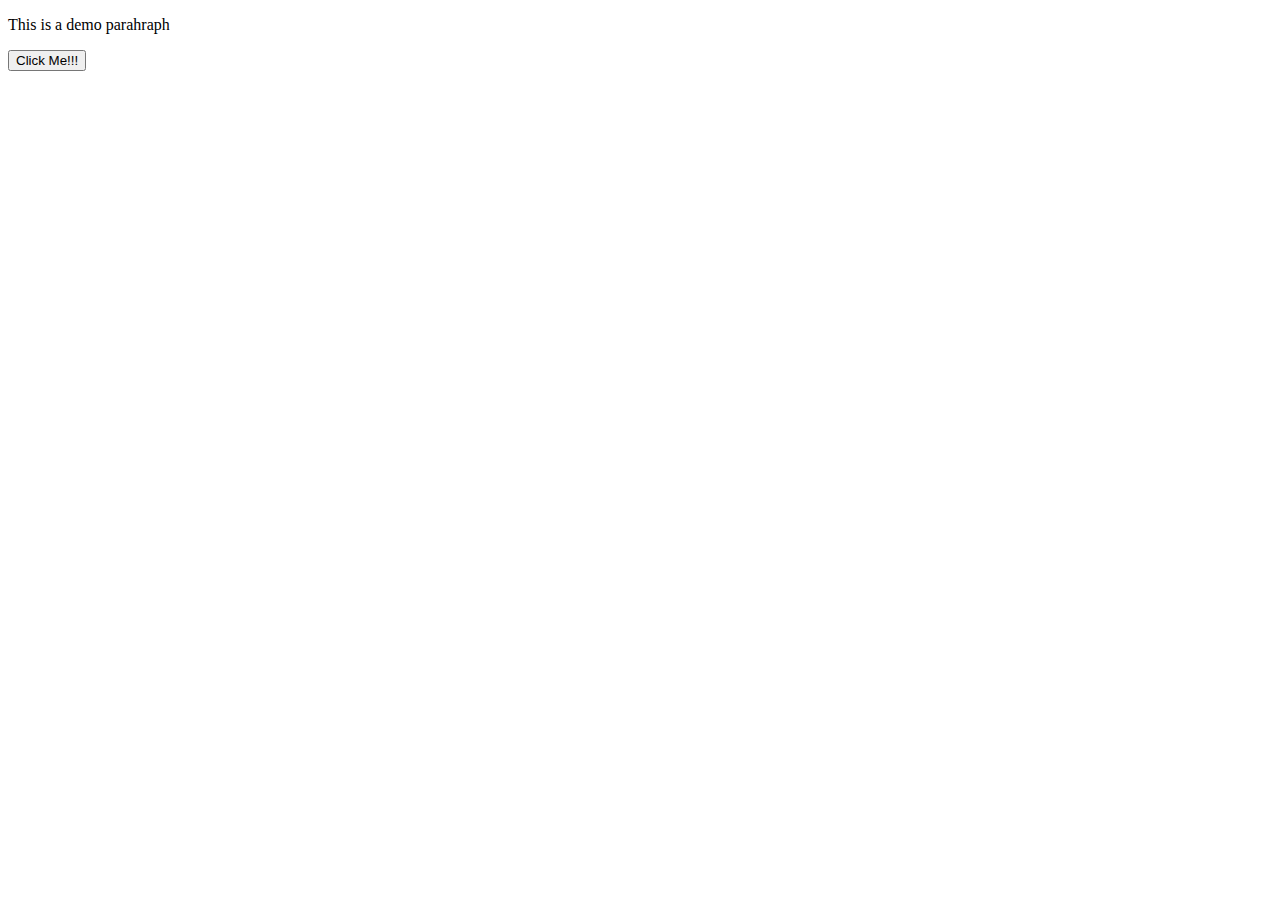
<file: index.html>
<!DOCTYPE html>
<html>
<head>
    <title> JS Learning </title>
    <link hreg="main.css" rel="stylesheet">
    <script type="text/javascript">
      function funcClick() {
          // body...
          var x = document.getElementById("mypara");
          //x.innerHTML = "Hello, World!!! From Javascript";
          //x.innerHTML = Date();
          var array = [1,2,3,4,5,6,7];
          var i;
          var text= "";
          for(i = 0; i < array.length; i++){
            text += array[i] + "<br>";
          }
          x.innerHTML = text;
      }
    </script>
</head>
  <body>
    <p id="mypara">This is a demo parahraph</p>
    <button type="button" onclick="funcClick()">Click Me!!!</button>
  </body>
</html>
</file>
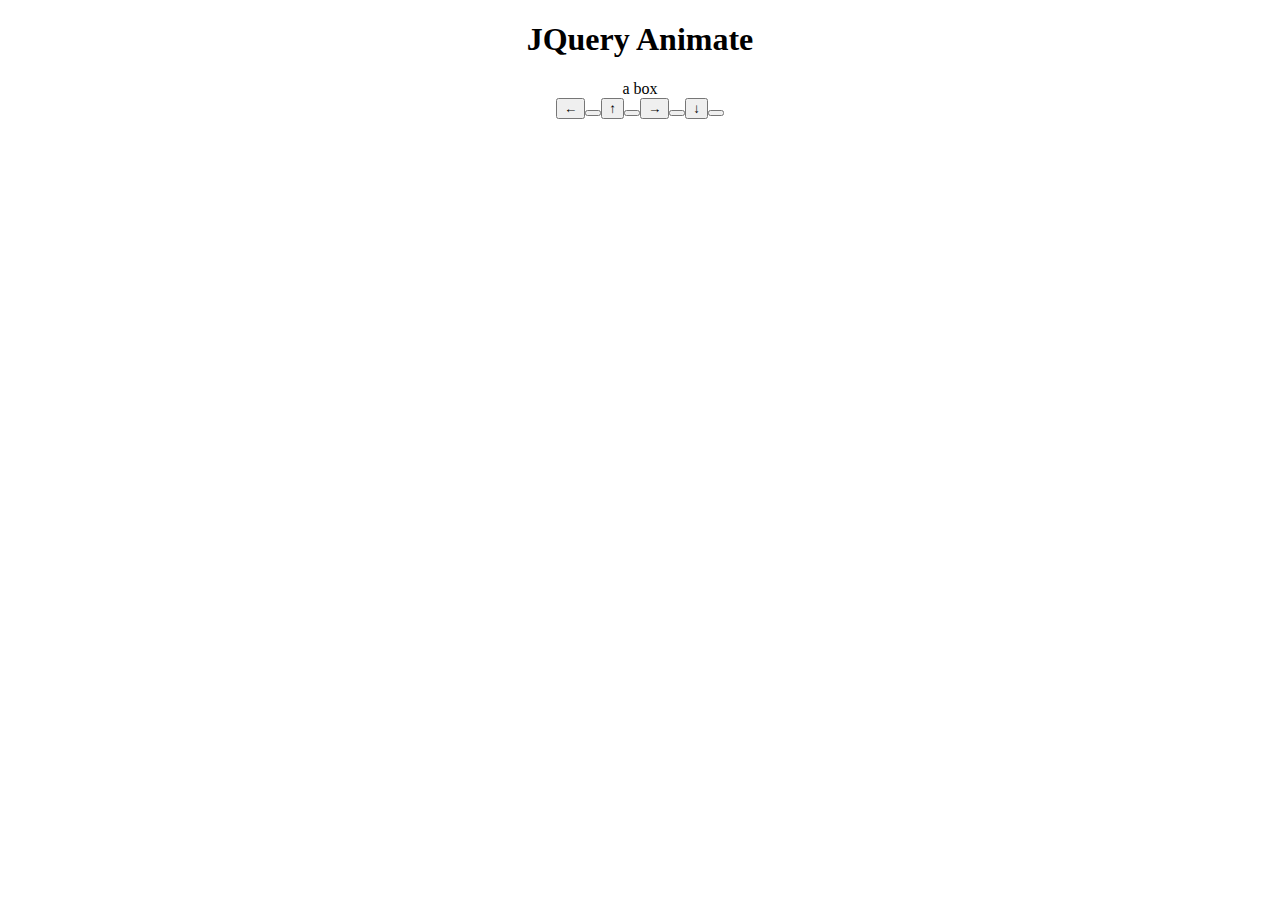
<file: MyPortfolio/index.html>
<!DOCTYPE html>
<html>
<head>
    <title> JS Learning </title>
    <link hreg="main.css" rel="stylesheet">
    <script type="text/javascript">

    </script>
</head>
  <body>
    <center>
  <h1>JQuery Animate</h1>

  <div class="box">a box</div>

  <div id="navArrows">
    <button id="left" class="navigationArrow">&larr;<button>
    <button id="up" class="navigationArrow">&uarr;<button>
    <button id="right" class="navigationArrow">&rarr;<button>
    <button id="down" class="navigationArrow">&darr;<button>
  </div>
</center>
  </body>
</html>
</file>
